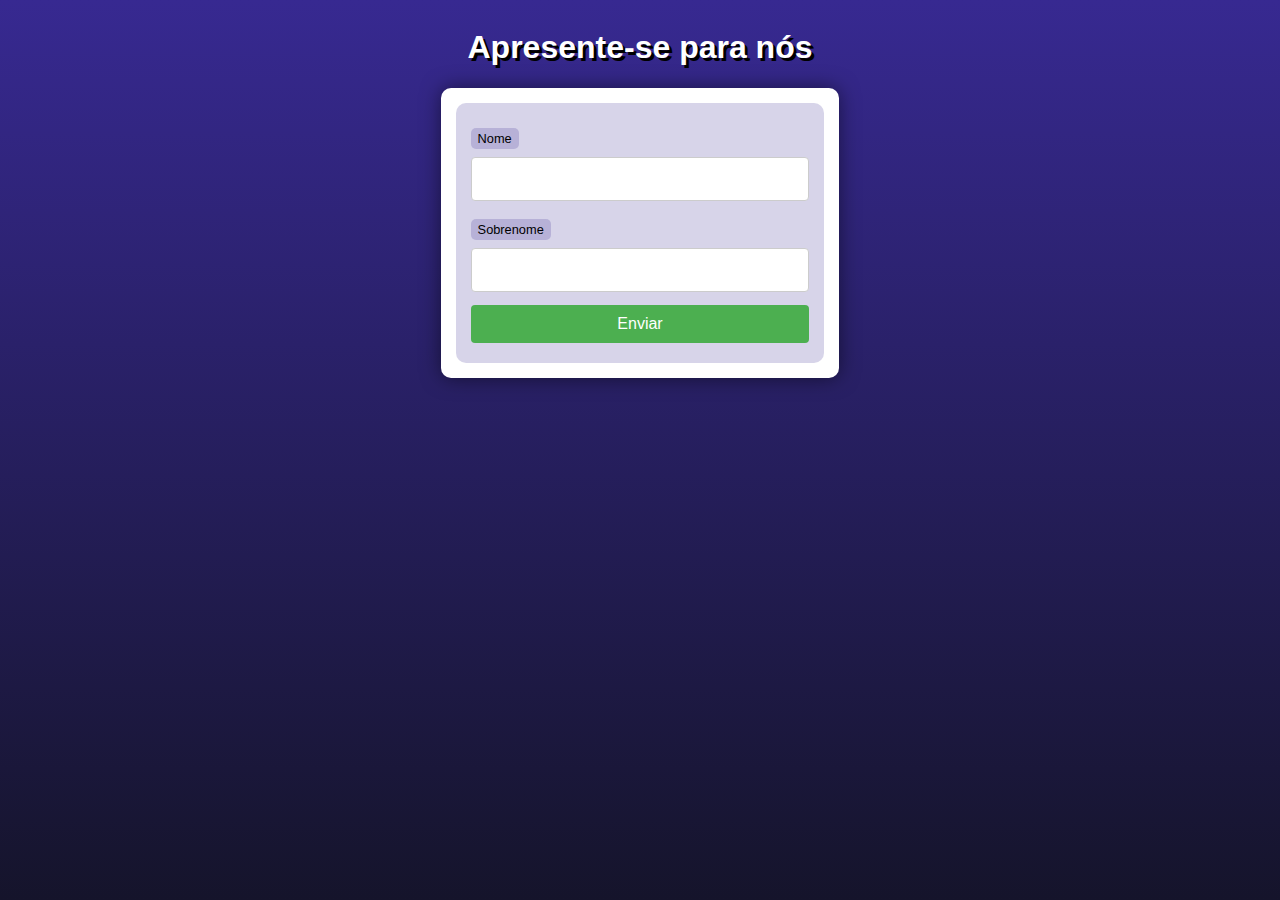
<file: ex004/index.html>
<!DOCTYPE html>
<html lang="pt-BR">
<head>
    <meta charset="UTF-8">
    <meta http-equiv="X-UA-Compatible" content="IE=edge">
    <meta name="viewport" content="width=device-width, initial-scale=1.0">
    <title>Interação com Formulários</title>
    <link rel="stylesheet" href="style.css">
</head>
<body>
    <header>
        <h1>Apresente-se para nós</h1>
    </header>
    <section>
        <form action="cad.php" method="get">
            <label for="nome">Nome</label>
            <input type="text" name="nome" id="idnome">
            <label for="sobrenome">Sobrenome</label>
            <input type="text" name="sobrenome" id="idsobrenome">
            <input type="submit" value="Enviar">
        </form>
    </section>
</body>
</html>
</file>
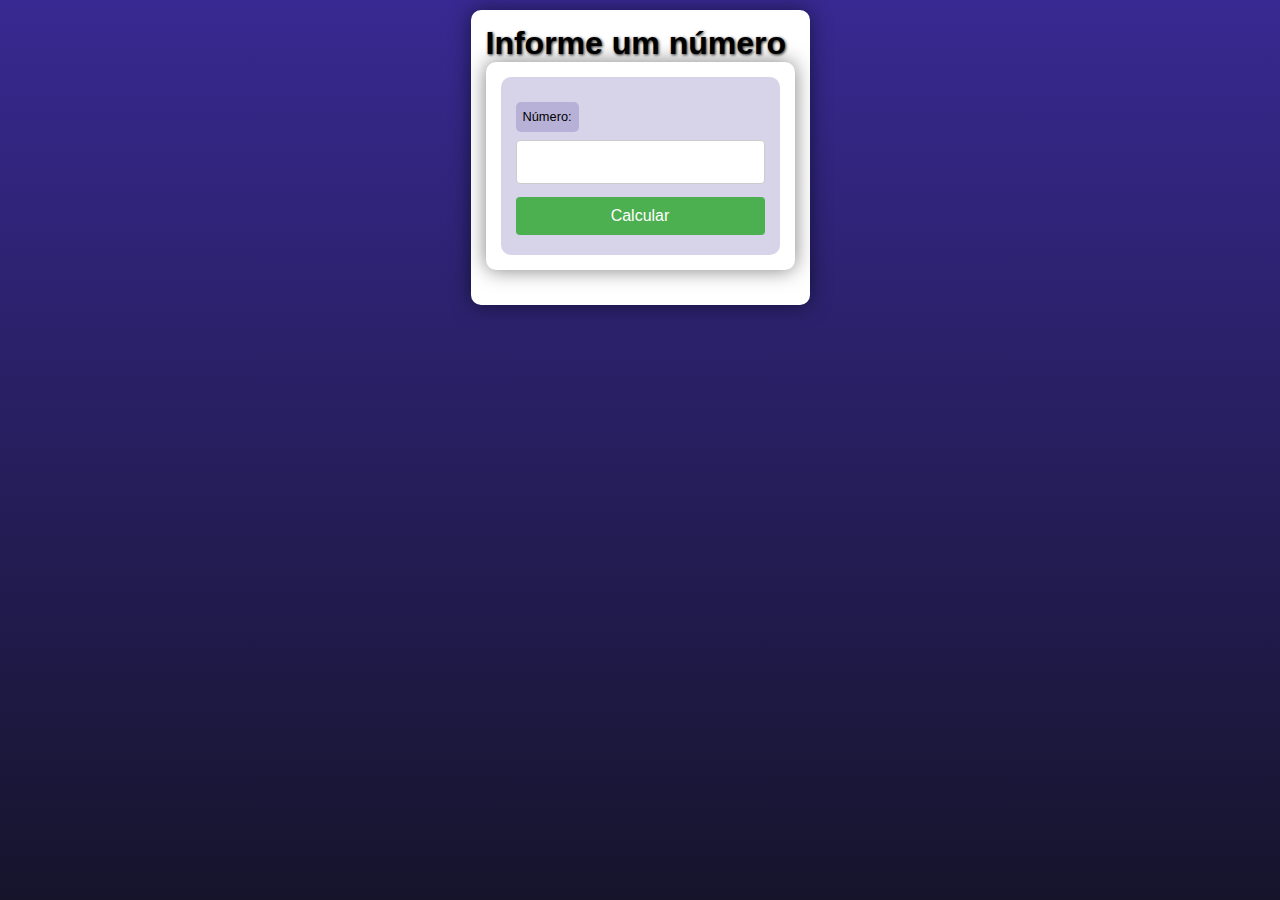
<file: desafios/d001/index.html>
<!DOCTYPE html>
<html lang="pt-BR">
<head>
    <meta charset="UTF-8">
    <meta http-equiv="X-UA-Compatible" content="IE=edge">
    <meta name="viewport" content="width=device-width, initial-scale=1.0">
    <title>Desafio001</title>
    <link rel="stylesheet" href="estilo.css">
</head>
<body>
    <section>
    <header>
        <h1>Informe um número</h1>
    </header>
    <article>
        <form action="resposta.php" method="post">
            <p>
                <label for="inum">Número:</label>
                <input type="number" name="num" id="inum">
            </p>
            <p><input type="submit" value="Calcular"></p>
        </form>
    </article>
</section>
</body>
</html>
</file>
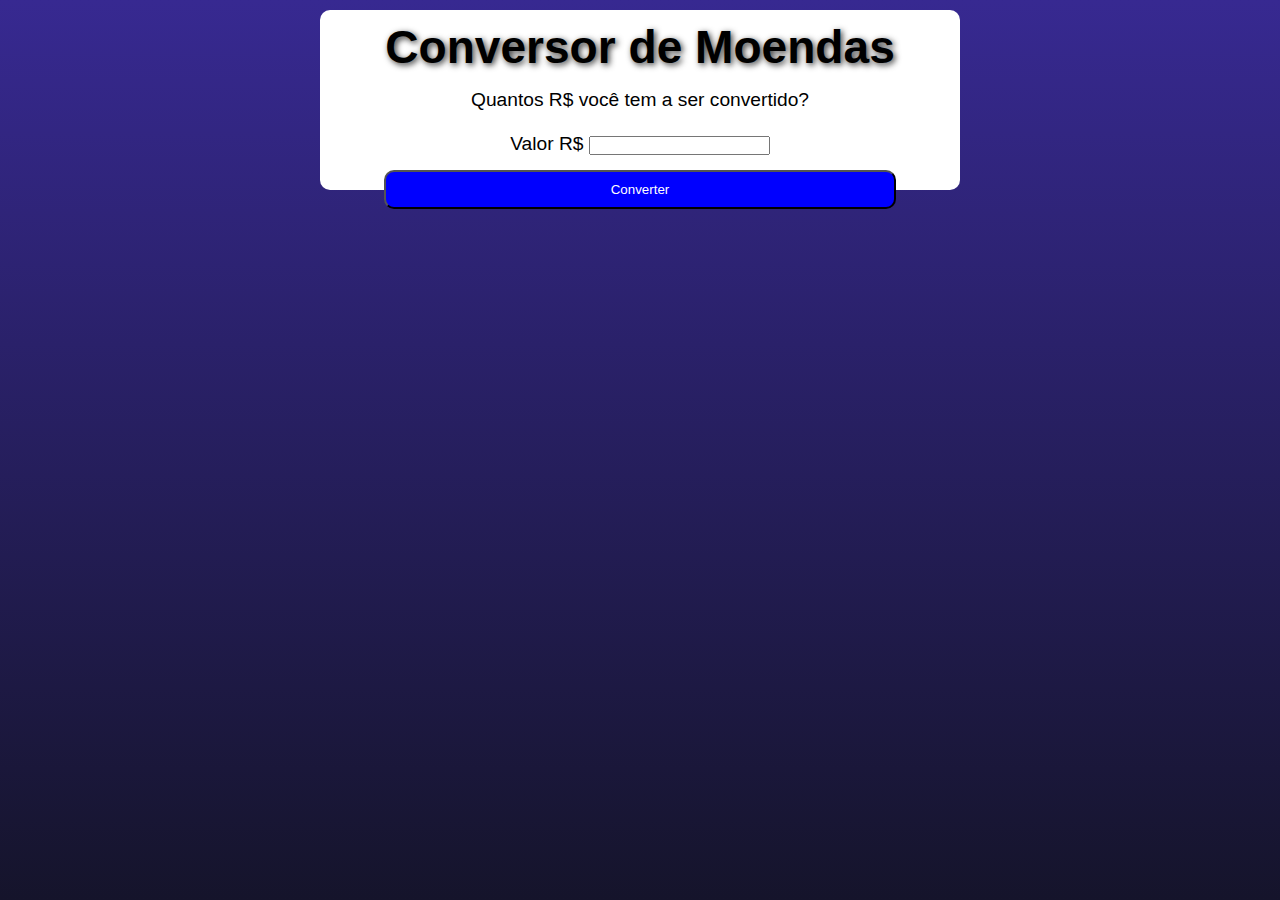
<file: desafios/d003/index.html>
<!DOCTYPE html>
<html lang="pt-br">
<head>
    <meta charset="UTF-8">
    <meta http-equiv="X-UA-Compatible" content="IE=edge">
    <meta name="viewport" content="width=device-width, initial-scale=1.0">
    <title>Exercicio03</title>
    <style>
        * {
            margin: 0px;
            padding: 0px;
        }

        body {
            font-family: Arial, Helvetica, sans-serif;
            padding: 10px;
            background-image: linear-gradient(180deg, #372991, #15142b);
            background-repeat: no-repeat;
            background-position: center center;
            background-size: cover;
            background-attachment: fixed;
            text-align: center;
            display: flex;
            flex-direction: column;
            flex-wrap: nowrap;
            justify-content: center;
            align-items: center;

        }
        section{
            width: 50vw;
            height: 20vh;
            background-color: white;
            border-radius: 10px;
        }

       
        section, header {
            font-size: 1.2em;
        }

        section > header h1 {
            text-shadow: 2px 2px 6px rgba(0, 0, 0, 0.788);
            padding: 10px;
        }
        section > article p{
            padding-top: 5px;
            font-size: 1em;

        }
        
        input[type=submit] {
            color: white;  
            width: 40vw;
            margin: 10px;      
            padding: 10px;       
            background-color: blue;   
            border-radius: 10px;
        }
       
        input[type=submit]:hover {
            background-color: #45a049;
        }
        
    </style>
</head>
<body>

    <section>
        <header>
        <h1>Conversor de Moendas</h1>
        </header>
        <article>
            <form action="converte.php" method="post">
                <p>Quantos R$ você tem a ser convertido?</p><br>
                <label for="ivlr">Valor R$</label>
                <input type="number" name="valor" id="ivlr" step=".01">
                
                <p><input type="submit" value="Converter"></p>
            
            </form>
        </article>
    </section>
</body>
</html>
</file>
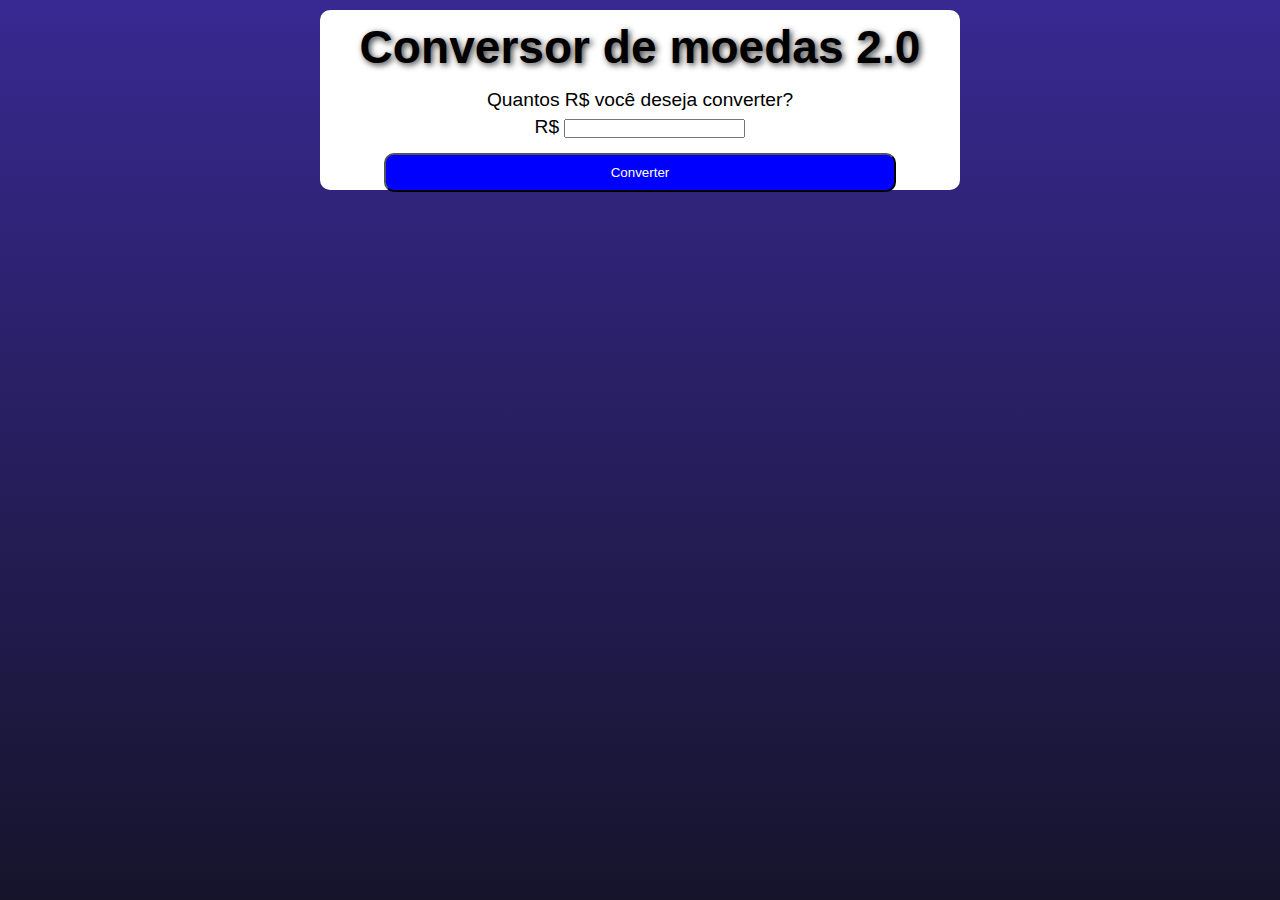
<file: desafios/d004/index.html>
<!DOCTYPE html>
<html lang="pt-BR">
<head>
    <meta charset="UTF-8">
    <meta http-equiv="X-UA-Compatible" content="IE=edge">
    <meta name="viewport" content="width=device-width, initial-scale=1.0">
    <title>Exercicio04</title>
    <style>
        * {
            margin: 0px;
            padding: 0px;
        }

        body {
            font-family: Arial, Helvetica, sans-serif;
            padding: 10px;
            background-image: linear-gradient(180deg, #372991, #15142b);
            background-repeat: no-repeat;
            background-position: center center;
            background-size: cover;
            background-attachment: fixed;
            text-align: center;
            display: flex;
            flex-direction: column;
            flex-wrap: nowrap;
            justify-content: center;
            align-items: center;

        }
        section{
            width: 50vw;
            height: 20vh;
            background-color: white;
            border-radius: 10px;
        }

       
        section, header {
            font-size: 1.2em;
        }

        section > header h1 {
            text-shadow: 2px 2px 6px rgba(0, 0, 0, 0.788);
            padding: 10px;
        }
        section > article p{
            padding-top: 5px;
            font-size: 1em;

        }
        
        input[type=submit] {
            color: white;  
            width: 40vw;
            margin: 10px;      
            padding: 10px;       
            background-color: blue;   
            border-radius: 10px;
        }
       
        input[type=submit]:hover {
            background-color: #45a049;
        }
        
    </style>
</head>
<body>
    <section>
        <header>
            <h1>Conversor de moedas 2.0</h1>
        </header>
        <article>
            <form action="converte2.php" method="post">
                <p>Quantos R$ você deseja converter?</p>
                <p><label for="ivalor">R$ </label>
                <input type="number" name="valor" id="ivalor" step=".01"></p>
                <p><input type="submit" value="Converter"></p>
            </form>
        </article>
    </section>
    
</body>
</html>
</file>
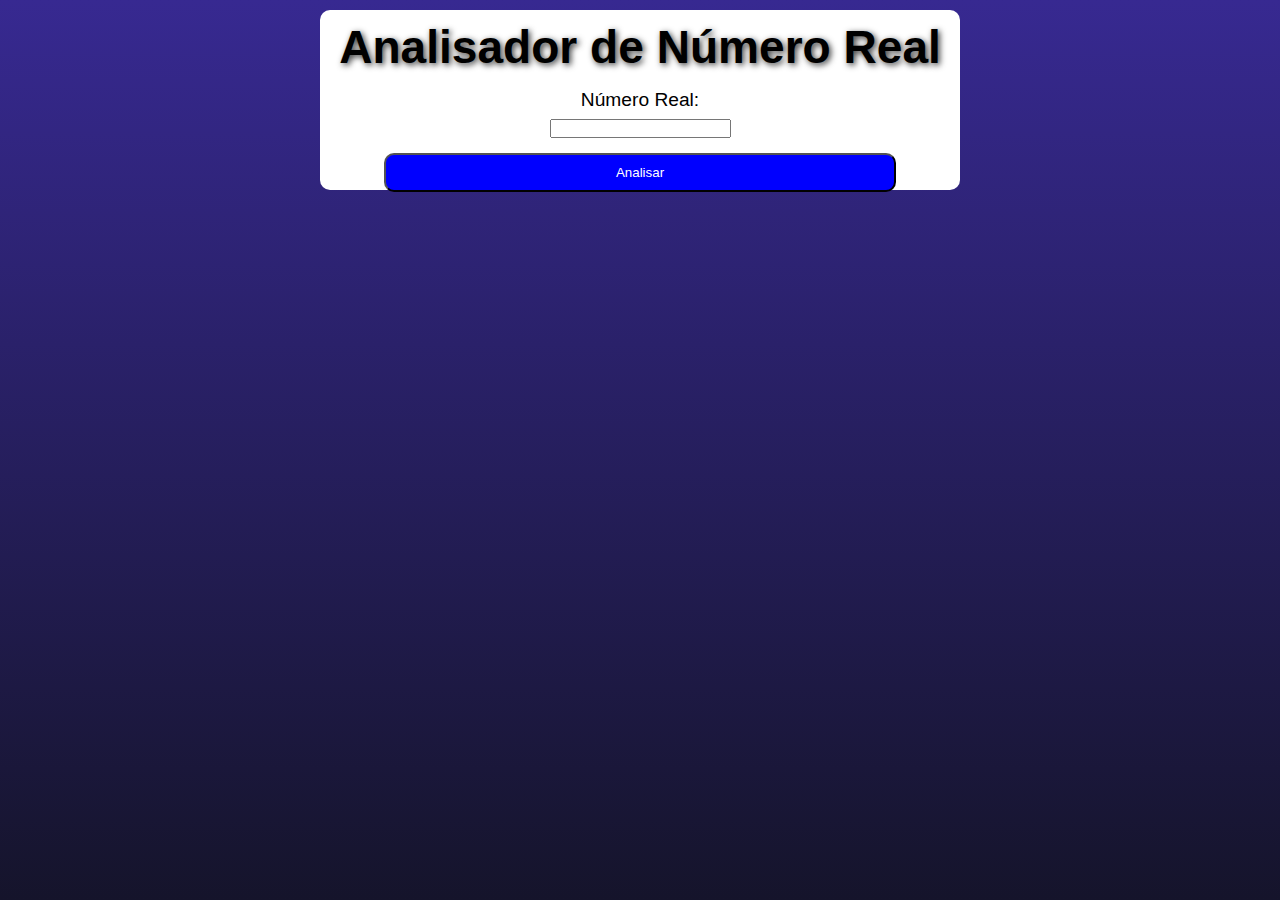
<file: desafios/d005/index.html>
<!DOCTYPE html>
<html lang="en">
<head>
    <meta charset="UTF-8">
    <meta http-equiv="X-UA-Compatible" content="IE=edge">
    <meta name="viewport" content="width=device-width, initial-scale=1.0">
    <title>Analisador de Numero Real</title>
    <style>
        * {
            margin: 0px;
            padding: 0px;
        }

        body {
            font-family: Arial, Helvetica, sans-serif;
            padding: 10px;
            background-image: linear-gradient(180deg, #372991, #15142b);
            background-repeat: no-repeat;
            background-position: center center;
            background-size: cover;
            background-attachment: fixed;
            text-align: center;
            display: flex;
            flex-direction: column;
            flex-wrap: nowrap;
            justify-content: center;
            align-items: center;

        }
        section{
            width: 50vw;
            height: 20vh;
            background-color: white;
            border-radius: 10px;
        }

       
        section, header {
            font-size: 1.2em;
        }

        section > header h1 {
            text-shadow: 2px 2px 6px rgba(0, 0, 0, 0.788);
            padding: 10px;
        }
        section > article p{
            padding-top: 5px;
            font-size: 1em;

        }
        
        input[type=submit] {
            color: white;  
            width: 40vw;
            margin: 10px;      
            padding: 10px;       
            background-color: blue;   
            border-radius: 10px;
        }
       
        input[type=submit]:hover {
            background-color: #45a049;
        }
        
    </style>
</head>
<body>
    <section>
        <header>
            <h1>Analisador de Número Real</h1>
        </header>
        <article>
            <form action="numero.php" method="post">
            <p>
                <label for="ireal">Número Real:</label>
                <p><input type="number" name="ireal" id="ireal" step="0.001">
                </p>
                <p>
                    <input type="submit" value="Analisar">
                </p>
            </p>
        </form>
        </article>

    </section>
    
</body>
</html>
</file>
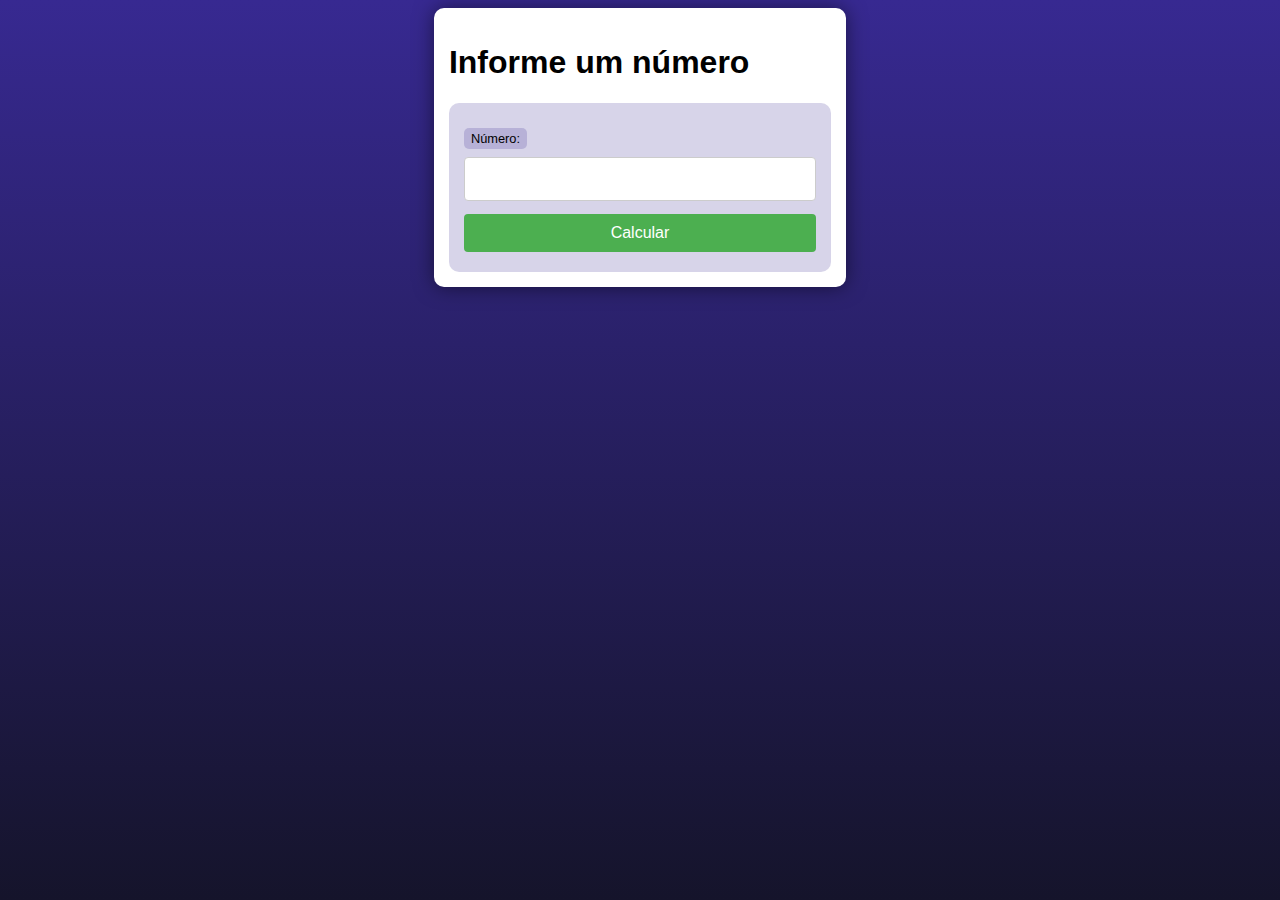
<file: desafios/resolvidos-curso-em-video/d001/index.html>
<!DOCTYPE html>
<html lang="pt-BR">
<head>
    <meta charset="UTF-8">
    <meta http-equiv="X-UA-Compatible" content="IE=edge">
    <meta name="viewport" content="width=device-width, initial-scale=1.0">
    <title>Desafio1-resolução</title>
    <link rel="stylesheet" href="style.css">
</head>
<body>
    <main>
        <h1>Informe um número</h1>
        <form action="resposta.php" method="post">
            <label for="num">Número: </label>
            <input type="number" name="num" id="num" required>
            <input type="submit" value="Calcular">
        </form>
    </main>
</body>
</html>
</file>
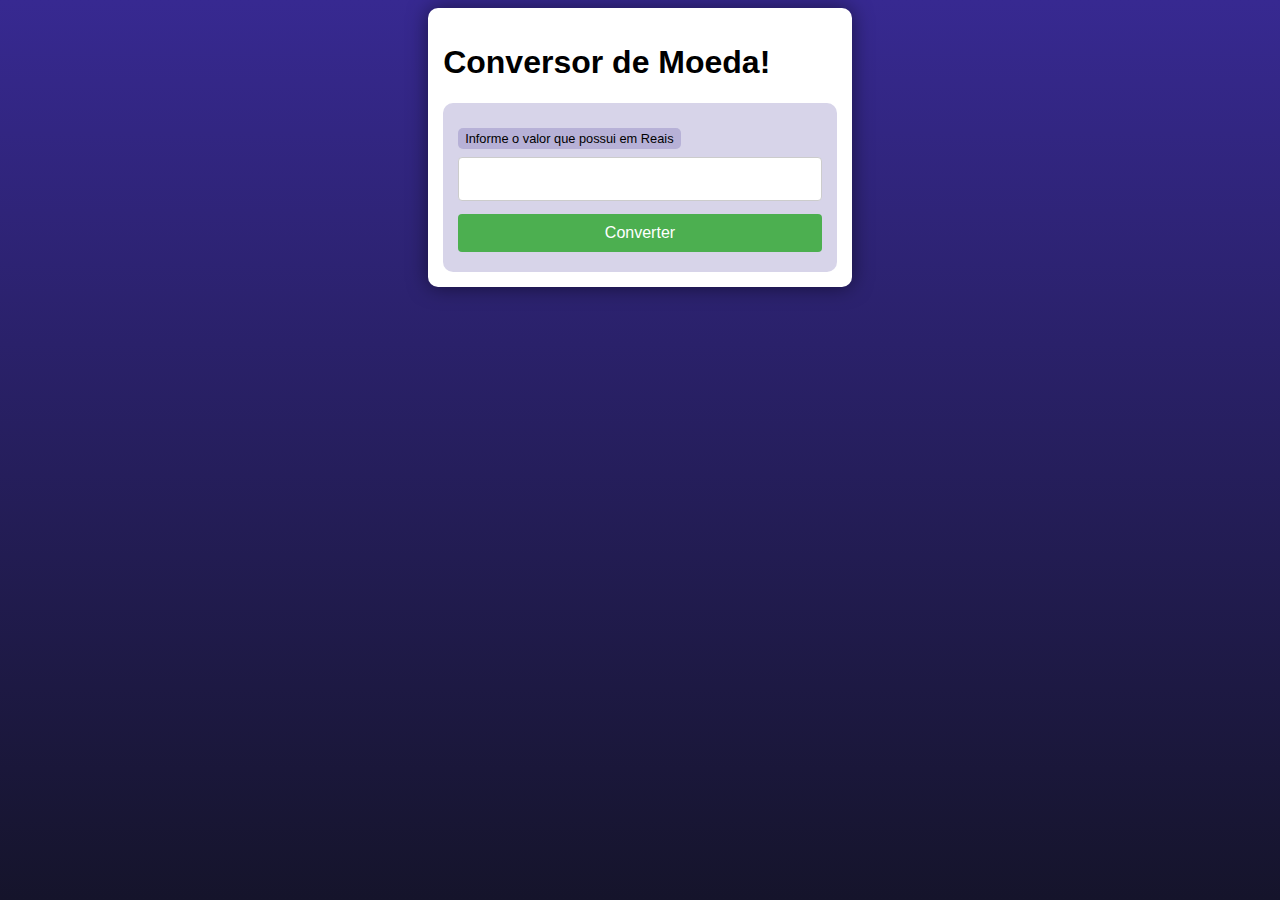
<file: desafios/resolvidos-curso-em-video/d003/index.html>
<!DOCTYPE html>
<html lang="pt-BR">
<head>
    <meta charset="UTF-8">
    <meta http-equiv="X-UA-Compatible" content="IE=edge">
    <meta name="viewport" content="width=device-width, initial-scale=1.0">
    <title>Conversor de Reais</title>
    <link rel="stylesheet" href="style.css">
</head>
<body>
    <main>
        <h1>Conversor de Moeda!</h1>
        <form action="conversor.php" method="post">
            <label for="din">Informe o valor que possui em Reais</label>
            <input type="number" name="din" id="din" step="0.01">
            <input type="submit" value="Converter">
        </form>
    </main>
</body>
</html>
</file>
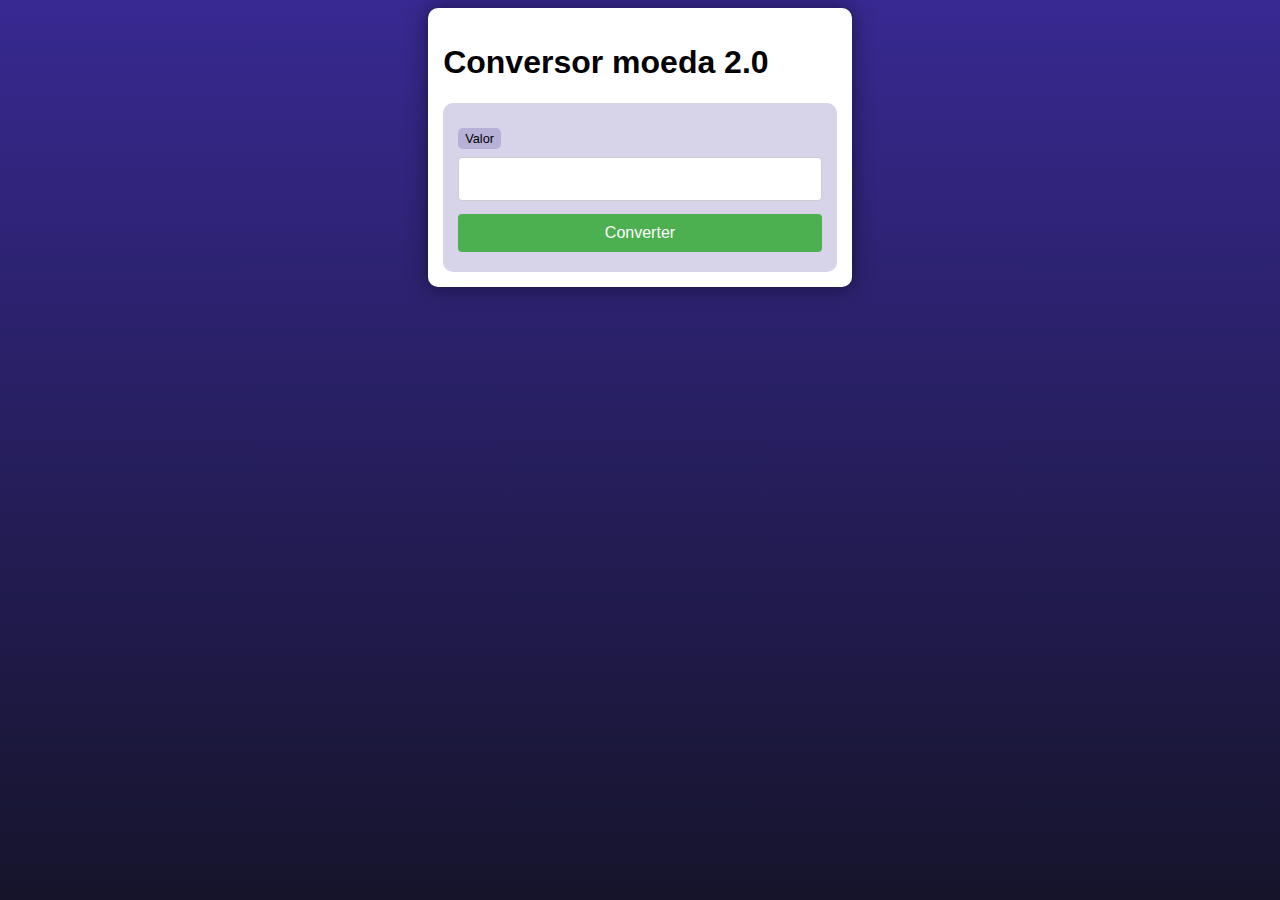
<file: desafios/resolvidos-curso-em-video/d004/index.html>
<!DOCTYPE html>
<html lang="pt_BR">
<head>
    <meta charset="UTF-8">
    <meta http-equiv="X-UA-Compatible" content="IE=edge">
    <meta name="viewport" content="width=device-width, initial-scale=1.0">
    <title>desafio004-Conversor moeda 2.0</title>
    <link rel="stylesheet" href="style.css">
</head>
<body>
    
    <main>
        <h1>Conversor moeda 2.0</h1>
        <form action="conversor.php" method="post">
            <label for="">Valor</label>
            <input type="number" name="din" id="din" step="0.01">
            <input type="submit" value="Converter">
            

        </form>
    </main>
</body>
</html>
</file>
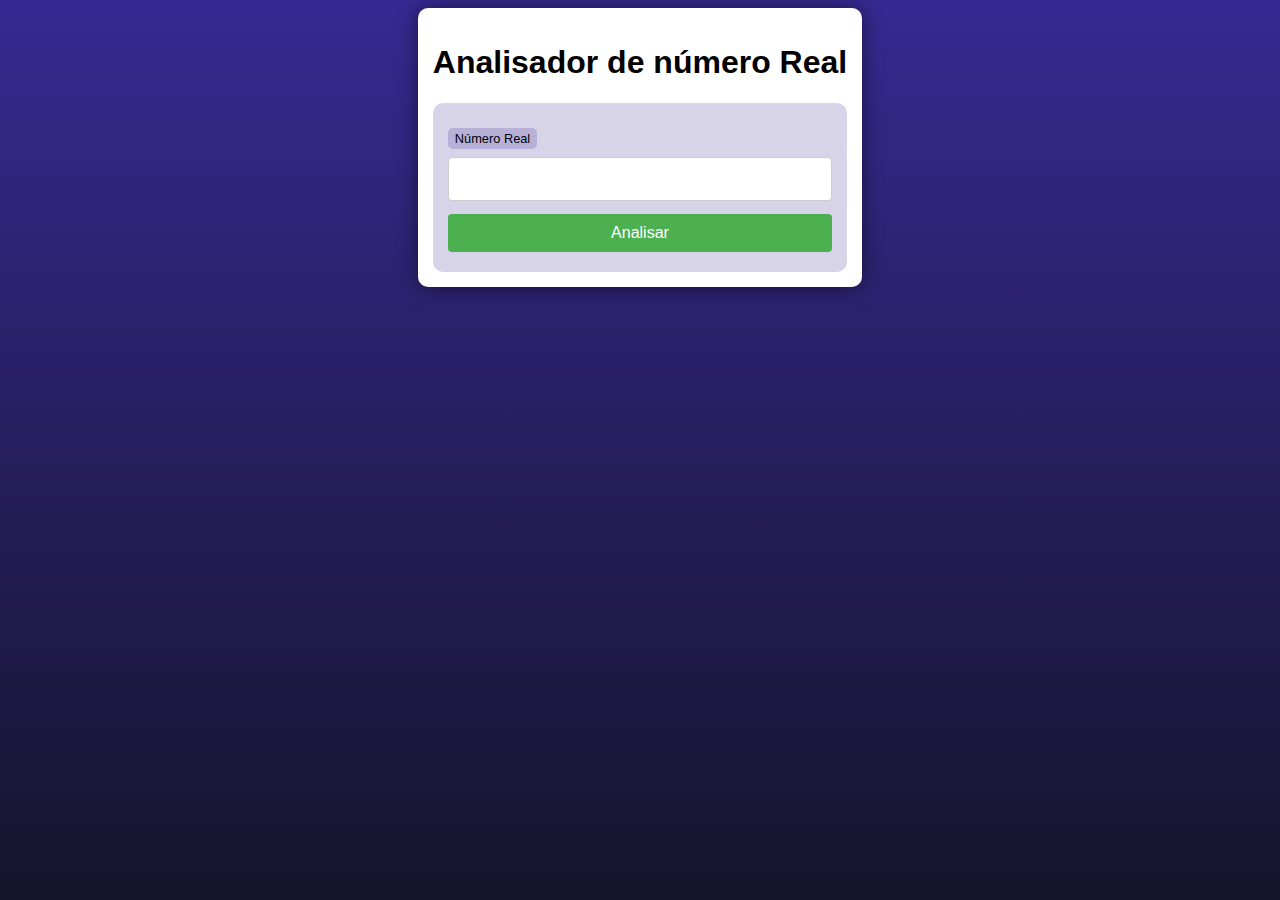
<file: desafios/resolvidos-curso-em-video/d005/index.html>
<!DOCTYPE html>
<html lang="pt_BR">
<head>
    <meta charset="UTF-8">
    <meta http-equiv="X-UA-Compatible" content="IE=edge">
    <meta name="viewport" content="width=device-width, initial-scale=1.0">
    <title>Desafio005 - Analise de numero Real</title>
    <link rel="stylesheet" href="style.css">
</head>
<body>
    <main>
        <h1>Analisador de número Real</h1>
        <form action="analisador.php" method="post">
            <label for="numReal">Número Real</label>
            <input type="number" name="numReal" id="numReal" step="0.001">
            <input type="submit" value="Analisar">

        </form>
    </main>
</body>
</html>
</file>
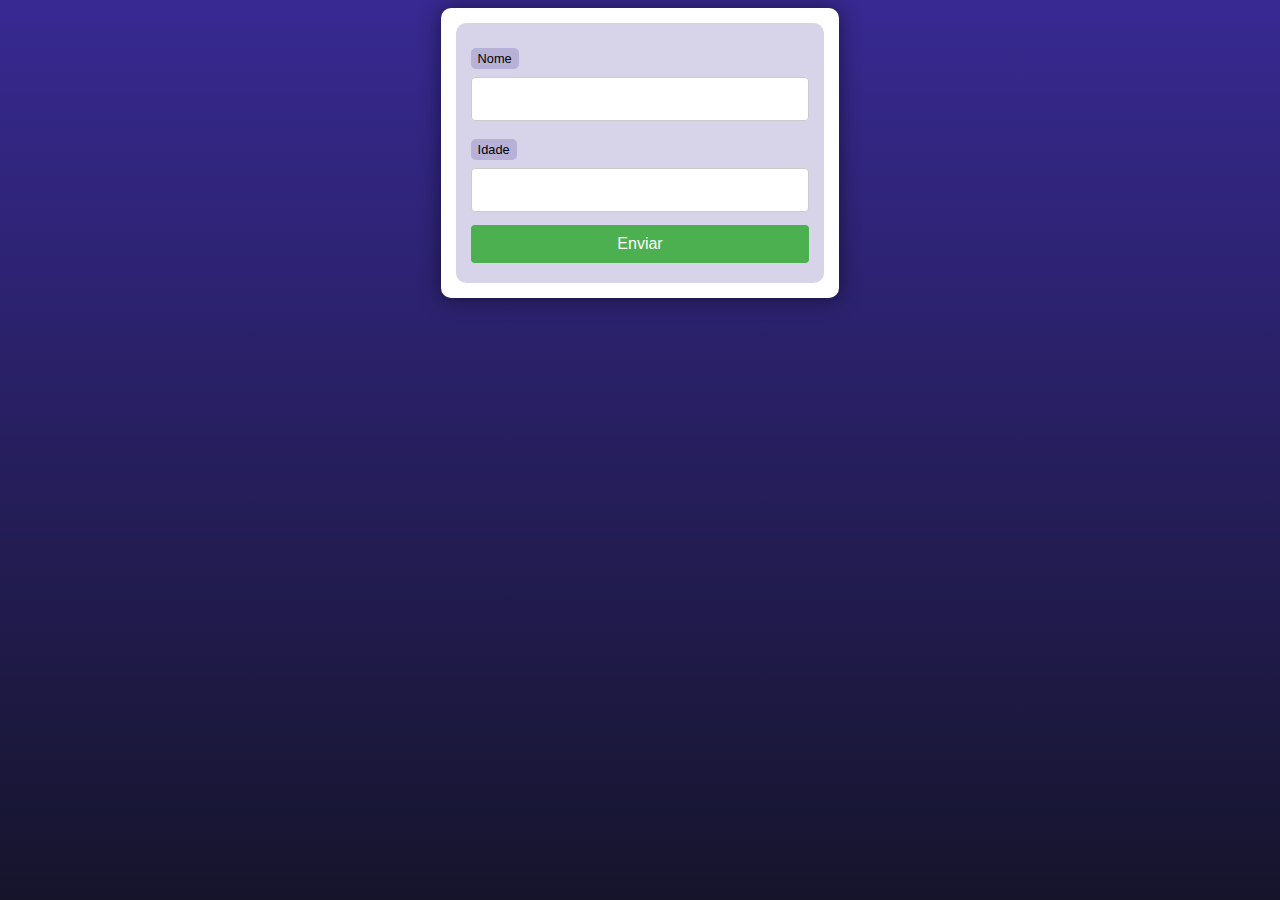
<file: exercicios/ex005/form.html>
<!DOCTYPE html>
<html lang="pt_BR">
<head>
    <meta charset="UTF-8">
    <meta http-equiv="X-UA-Compatible" content="IE=edge">
    <meta name="viewport" content="width=device-width, initial-scale=1.0">
    <title>Exercicio PHP</title>
    <link rel="stylesheet" href="style.css">
</head>
<body>
    <main>
        <form action="superglobais.php?tipo=Aluno&turno=Noite" method="post">
            <label for="inome">Nome</label>
            <input type="text" name="nome" id="inome">
            <label for="iidade">Idade</label>
            <input type="number" name="idade" id="iidade">
            <input type="submit" value="Enviar">
        </form>
    </main>
</body>
</html>
</file>
<file: ex004/style.css>
@charset "UTF-8";

* {
    font-family: Verdana, Geneva, Tahoma, sans-serif;
    box-sizing: border-box;
}

/* ELEMENTOS DA INTERFACE */

body {
    background-color: #15142b;
    background-image: linear-gradient(180deg, #372991, #15142b);
    background-repeat: no-repeat;
    background-position: center center;
    background-size: cover;
    background-attachment: fixed;

    display: flex;
    flex-direction: column;
    flex-wrap: nowrap;
    justify-content: center;
    align-items: center;
}

header, main, section, article {
    max-width: 700px;
}
header > h1 {
    color: white;
    text-shadow: 3px 3px 0px black;
}

main, section, article {
    background-color: white;
    padding: 15px;
    margin-bottom: 20px;
    border-radius: 10px;
    box-shadow: 0px 0px 20px rgba(0, 0, 0, 0.502);
}

footer {
    display: block;
    width: 100vw;
    background-color: #291f6c;
    color: white;
    text-align: center;
    margin-top: auto;
    padding: 5px;
}

p {
    text-align: justify;
    line-height: 1.5em;
}

h2, h3, h4 {
    color: #372991;
    margin: 0 0 10px 0;
}

a {
    color: #15142b;
    background-color: rgba(55, 41, 145, 0.1);
    padding: 0 3px;
    font-weight: 600;
    text-decoration: none;
    border-bottom: .5px dotted #372991;
}

a:hover {
    color: #372991;
    border-bottom: 1px solid #372991;
}

/* TABELAS E LISTAS */

table {
    min-width: 400px;
    border-spacing: 0px;
    border: 0.5px solid #372991;
    margin: 10px auto;
}

table th {
    background-color: #372991;
    color: white;
    padding: 5px;
    text-align: left;
}

table td {
    padding: 5px;
}

table tr {
    background-color: rgba(55, 41, 145, 0.05);
}

table tr:nth-child(odd) {
    background-color: rgba(55, 41, 145, 0.3);
}

ul > li::marker {
    color: #372991;
}

/* ELEMENTOS DE FORMULÁRIO */

form {
    background-color: rgba(55, 41, 145, 0.2);
    padding: 15px;
    border-radius: 10px;
}

form label {
    display: block;
    width: fit-content;
    font-size: 0.8em;
    font-weight: 100;
    background-color: rgba(55, 41, 145, 0.2);
    padding: 3px 7px;
    margin-top: 10px;
    margin-bottom: 0px;
    border-radius: 5px;
}

input[type=text], [type=number], select, input[type=date], input[type=date], input[type=datetime], input[type=email], input[type=month], input[type=password], input[type=range], input[type=tel], input[type=time], input[type=week] {
    width: 100%;
    padding: 12px 20px;
    font-size: 1em;
    margin: 8px 0;
    display: inline-block;
    border: 1px solid #ccc;
    border-radius: 4px;
    box-sizing: border-box;
}
  
input[type=submit] {
    width: 100%;
    background-color: #4CAF50;
    font-size: 1em;
    color: white;
    padding: 10px 20px;
    margin: 5px 0;
    border: none;
    border-radius: 4px;
    cursor: pointer;
}
  
input[type=submit]:hover {
    background-color: #45a049;
}

input[type=reset] {
    width: 100%;
    background-color: #eb9903;
    font-size: 1em;
    color: white;
    padding: 10px 20px;
    margin: 5px 0;
    border: none;
    border-radius: 4px;
    cursor: pointer;
}

input[type=reset]:hover {
    background-color: #c27013;
}

input[type=button], button {
    width: 100%;
    background-color: #372991;
    font-size: 1em;
    color: white;
    padding: 10px 20px;
    margin: 5px 0;
    border: none;
    border-radius: 4px;
    cursor: pointer;
}

input[type=button]:hover, button:hover {
    background-color: #291f6c;
}

fieldset {
    border: 0.5px dotted #372991;
}

fieldset > legend {
    font-size: 0.8em;
    font-weight: 100;
    background-color: rgba(55, 41, 145, 0.2);
    padding: 3px 7px;
    border-radius: 5px;
}

input[type=radio] + label, input[type=checkbox] + label {
    display: inline-block;
    font-size: 1em;
    background-color: rgba(0, 0, 0, 0);
}
body div#voltar a{  
   color: aliceblue;
}
</file>
<file: desafios/d001/estilo.css>
@charset "UTF-8";

* {
    margin: 0px;
    padding: 0px;
}

body {
    font-family: Arial, Helvetica, sans-serif;
    padding: 10px;
    background-image: linear-gradient(180deg, #372991, #15142b);
    background-repeat: no-repeat;
    background-position: center center;
    background-size: cover;
    background-attachment: fixed;

    display: flex;
    flex-direction: column;
    flex-wrap: nowrap;
    justify-content: center;
    align-items: center;
}
header, section, article {
    max-width: 700px;
}
section {
    background-color: aliceblue;
    padding: 10px;
}
p {
    text-align: justify;
    line-height: 1.5em;
}
 header > h1 {
    text-shadow: 1px 1px 3px rgba(0, 0, 0, 0.87);
 }

 header > p {
    font-size: 1.0em;
 }
 section, article {
    background-color: white;
    padding: 15px;
    margin-bottom: 20px;
    border-radius: 10px;
    box-shadow: 0px 0px 20px rgba(0, 0, 0, 0.502);

 }
 form {
    background-color: rgba(55, 41, 145, 0.2);
    padding: 15px;
    border-radius: 10px;
}
form label {
    display: block;
    width: fit-content;
    font-size: 0.8em;
    font-weight: 100;
    background-color: rgba(55, 41, 145, 0.2);
    padding: 3px 7px;
    margin-top: 10px;
    margin-bottom: 0px;
    border-radius: 5px;
}

input[type=text], [type=number], select, input[type=date], input[type=date], input[type=datetime], input[type=email], input[type=month], input[type=password], input[type=range], input[type=tel], input[type=time], input[type=week] {
    width: 100%;
    padding: 12px 20px;
    font-size: 1em;
    margin: 8px 0;
    display: inline-block;
    border: 1px solid #ccc;
    border-radius: 4px;
    box-sizing: border-box;
}
  
input[type=submit] {
    width: 100%;
    background-color: #4CAF50;
    font-size: 1em;
    color: white;
    padding: 10px 20px;
    margin: 5px 0;
    border: none;
    border-radius: 4px;
    cursor: pointer;
}
  
input[type=submit]:hover {
    background-color: #45a049;
}



input[type=reset]:hover {
    background-color: #c27013;
}

input[type=button], button {
    width: 100%;
    background-color: #372991;
    font-size: 1em;
    color: white;
    padding: 10px 20px;
    margin: 5px 0;
    border: none;
    border-radius: 4px;
    cursor: pointer;
}

input[type=button]:hover, button:hover {
    background-color: #291f6c;
}

fieldset {
    border: 0.5px dotted #372991;
}

fieldset > legend {
    font-size: 0.8em;
    font-weight: 100;
    background-color: rgba(55, 41, 145, 0.2);
    padding: 3px 7px;
    border-radius: 5px;
}

input[type=radio] + label, input[type=checkbox] + label {
    display: inline-block;
    font-size: 1em;
    background-color: rgba(0, 0, 0, 0);
}

body div#voltar {
    background-color: #45a049;
    padding: 5px;
    text-align: center;
}

body div#voltar a{  
    color: aliceblue;
    text-decoration: none;
 }
</file>
<file: desafios/resolvidos-curso-em-video/d001/style.css>
@charset "UTF-8";

* {
    font-family: Verdana, Geneva, Tahoma, sans-serif;
    box-sizing: border-box;
}

/* ELEMENTOS DA INTERFACE */

body {
    background-color: #15142b;
    background-image: linear-gradient(180deg, #372991, #15142b);
    background-repeat: no-repeat;
    background-position: center center;
    background-size: cover;
    background-attachment: fixed;

    display: flex;
    flex-direction: column;
    flex-wrap: nowrap;
    justify-content: center;
    align-items: center;
}

header, main, section, article {
    max-width: 700px;
}

header > h1 {
    color: white;
    text-shadow: 3px 3px 0px black;
}

main, section, article {
    background-color: white;
    padding: 15px;
    margin-bottom: 20px;
    border-radius: 10px;
    box-shadow: 0px 0px 20px rgba(0, 0, 0, 0.502);
}

footer {
    display: block;
    width: 100vw;
    background-color: #291f6c;
    color: white;
    text-align: center;
    margin-top: auto;
    padding: 5px;
}

p {
    text-align: justify;
    line-height: 1.5em;
}

h2, h3, h4 {
    color: #372991;
    margin: 0 0 10px 0;
}

a {
    color: #15142b;
    background-color: rgba(55, 41, 145, 0.1);
    padding: 0 3px;
    font-weight: 600;
    text-decoration: none;
    border-bottom: .5px dotted #372991;
}

a:hover {
    color: #372991;
    border-bottom: 1px solid #372991;
}

/* TABELAS E LISTAS */

table {
    min-width: 400px;
    border-spacing: 0px;
    border: 0.5px solid #372991;
    margin: 10px auto;
}

table th {
    background-color: #372991;
    color: white;
    padding: 5px;
    text-align: left;
}

table td {
    padding: 5px;
}

table tr {
    background-color: rgba(55, 41, 145, 0.05);
}

table tr:nth-child(odd) {
    background-color: rgba(55, 41, 145, 0.3);
}

table.divisao {
    border: 1px solid white;
}

table.divisao td {
    background-color: white;
    padding: 20px;
    text-align: center;
    font-size: 2.5em;
}

table.divisao  tr:nth-child(1) td:nth-child(2) {
    border-bottom: 3px solid black;
    border-left: 3px solid black;
}

table.divisao tr:nth-child(2) td:nth-child(2) {
    border-left: 3px solid black;
}

table.divisao tr:nth-child(2) td:nth-child(1) {
    text-decoration: underline;
}

ul > li::marker {
    color: #372991;
}

/* ELEMENTOS DE FORMULÁRIO */

form {
    background-color: rgba(55, 41, 145, 0.2);
    padding: 15px;
    border-radius: 10px;
}

form label {
    display: block;
    width: fit-content;
    font-size: 0.8em;
    font-weight: 100;
    background-color: rgba(55, 41, 145, 0.2);
    padding: 3px 7px;
    margin-top: 10px;
    margin-bottom: 0px;
    border-radius: 5px;
}

input[type=text], [type=number], select, input[type=date], input[type=date], input[type=datetime], input[type=email], input[type=month], input[type=password], input[type=range], input[type=tel], input[type=time], input[type=week] {
    width: 100%;
    padding: 12px 20px;
    font-size: 1em;
    margin: 8px 0;
    display: inline-block;
    border: 1px solid #ccc;
    border-radius: 4px;
    box-sizing: border-box;
}
  
input[type=submit] {
    width: 100%;
    background-color: #4CAF50;
    font-size: 1em;
    color: white;
    padding: 10px 20px;
    margin: 5px 0;
    border: none;
    border-radius: 4px;
    cursor: pointer;
}
  
input[type=submit]:hover {
    background-color: #45a049;
}

input[type=reset] {
    width: 100%;
    background-color: #eb9903;
    font-size: 1em;
    color: white;
    padding: 10px 20px;
    margin: 5px 0;
    border: none;
    border-radius: 4px;
    cursor: pointer;
}

input[type=reset]:hover {
    background-color: #c27013;
}

input[type=button], button {
    width: 100%;
    background-color: #372991;
    font-size: 1em;
    color: white;
    padding: 10px 20px;
    margin: 5px 0;
    border: none;
    border-radius: 4px;
    cursor: pointer;
}

input[type=button]:hover, button:hover {
    background-color: #291f6c;
}

fieldset {
    border: 0.5px dotted #372991;
}

fieldset > legend {
    font-size: 0.8em;
    font-weight: 100;
    background-color: rgba(55, 41, 145, 0.2);
    padding: 3px 7px;
    border-radius: 5px;
}

input[type=radio] + label, input[type=checkbox] + label {
    display: inline-block;
    font-size: 1em;
    background-color: rgba(0, 0, 0, 0);
}
</file>
<file: desafios/resolvidos-curso-em-video/d003/style.css>
@charset "UTF-8";

* {
    font-family: Verdana, Geneva, Tahoma, sans-serif;
    box-sizing: border-box;
}

/* ELEMENTOS DA INTERFACE */

body {
    background-color: #15142b;
    background-image: linear-gradient(180deg, #372991, #15142b);
    background-repeat: no-repeat;
    background-position: center center;
    background-size: cover;
    background-attachment: fixed;

    display: flex;
    flex-direction: column;
    flex-wrap: nowrap;
    justify-content: center;
    align-items: center;
}

header, main, section, article {
    max-width: 700px;
}

header > h1 {
    color: white;
    text-shadow: 3px 3px 0px black;
}

main, section, article {
    background-color: white;
    padding: 15px;
    margin-bottom: 20px;
    border-radius: 10px;
    box-shadow: 0px 0px 20px rgba(0, 0, 0, 0.502);
}

footer {
    display: block;
    width: 100vw;
    background-color: #291f6c;
    color: white;
    text-align: center;
    margin-top: auto;
    padding: 5px;
}

p {
    text-align: justify;
    line-height: 1.5em;
}

h2, h3, h4 {
    color: #372991;
    margin: 0 0 10px 0;
}

a {
    color: #15142b;
    background-color: rgba(55, 41, 145, 0.1);
    padding: 0 3px;
    font-weight: 600;
    text-decoration: none;
    border-bottom: .5px dotted #372991;
}

a:hover {
    color: #372991;
    border-bottom: 1px solid #372991;
}

/* TABELAS E LISTAS */

table {
    min-width: 400px;
    border-spacing: 0px;
    border: 0.5px solid #372991;
    margin: 10px auto;
}

table th {
    background-color: #372991;
    color: white;
    padding: 5px;
    text-align: left;
}

table td {
    padding: 5px;
}

table tr {
    background-color: rgba(55, 41, 145, 0.05);
}

table tr:nth-child(odd) {
    background-color: rgba(55, 41, 145, 0.3);
}

table.divisao {
    border: 1px solid white;
}

table.divisao td {
    background-color: white;
    padding: 20px;
    text-align: center;
    font-size: 2.5em;
}

table.divisao  tr:nth-child(1) td:nth-child(2) {
    border-bottom: 3px solid black;
    border-left: 3px solid black;
}

table.divisao tr:nth-child(2) td:nth-child(2) {
    border-left: 3px solid black;
}

table.divisao tr:nth-child(2) td:nth-child(1) {
    text-decoration: underline;
}

ul > li::marker {
    color: #372991;
}

/* ELEMENTOS DE FORMULÁRIO */

form {
    background-color: rgba(55, 41, 145, 0.2);
    padding: 15px;
    border-radius: 10px;
}

form label {
    display: block;
    width: fit-content;
    font-size: 0.8em;
    font-weight: 100;
    background-color: rgba(55, 41, 145, 0.2);
    padding: 3px 7px;
    margin-top: 10px;
    margin-bottom: 0px;
    border-radius: 5px;
}

input[type=text], [type=number], select, input[type=date], input[type=date], input[type=datetime], input[type=email], input[type=month], input[type=password], input[type=range], input[type=tel], input[type=time], input[type=week] {
    width: 100%;
    padding: 12px 20px;
    font-size: 1em;
    margin: 8px 0;
    display: inline-block;
    border: 1px solid #ccc;
    border-radius: 4px;
    box-sizing: border-box;
}
  
input[type=submit] {
    width: 100%;
    background-color: #4CAF50;
    font-size: 1em;
    color: white;
    padding: 10px 20px;
    margin: 5px 0;
    border: none;
    border-radius: 4px;
    cursor: pointer;
}
  
input[type=submit]:hover {
    background-color: #45a049;
}

input[type=reset] {
    width: 100%;
    background-color: #eb9903;
    font-size: 1em;
    color: white;
    padding: 10px 20px;
    margin: 5px 0;
    border: none;
    border-radius: 4px;
    cursor: pointer;
}

input[type=reset]:hover {
    background-color: #c27013;
}

input[type=button], button {
    width: 100%;
    background-color: #372991;
    font-size: 1em;
    color: white;
    padding: 10px 20px;
    margin: 5px 0;
    border: none;
    border-radius: 4px;
    cursor: pointer;
}

input[type=button]:hover, button:hover {
    background-color: #291f6c;
}

fieldset {
    border: 0.5px dotted #372991;
}

fieldset > legend {
    font-size: 0.8em;
    font-weight: 100;
    background-color: rgba(55, 41, 145, 0.2);
    padding: 3px 7px;
    border-radius: 5px;
}

input[type=radio] + label, input[type=checkbox] + label {
    display: inline-block;
    font-size: 1em;
    background-color: rgba(0, 0, 0, 0);
}
</file>
<file: desafios/resolvidos-curso-em-video/d004/style.css>
@charset "UTF-8";

* {
    font-family: Verdana, Geneva, Tahoma, sans-serif;
    box-sizing: border-box;
}

/* ELEMENTOS DA INTERFACE */

body {
    background-color: #15142b;
    background-image: linear-gradient(180deg, #372991, #15142b);
    background-repeat: no-repeat;
    background-position: center center;
    background-size: cover;
    background-attachment: fixed;

    display: flex;
    flex-direction: column;
    flex-wrap: nowrap;
    justify-content: center;
    align-items: center;
}

header, main, section, article {
    max-width: 700px;
}

header > h1 {
    color: white;
    text-shadow: 3px 3px 0px black;
}

main, section, article {
    background-color: white;
    padding: 15px;
    margin-bottom: 20px;
    border-radius: 10px;
    box-shadow: 0px 0px 20px rgba(0, 0, 0, 0.502);
}

footer {
    display: block;
    width: 100vw;
    background-color: #291f6c;
    color: white;
    text-align: center;
    margin-top: auto;
    padding: 5px;
}

p {
    text-align: justify;
    line-height: 1.5em;
}

h2, h3, h4 {
    color: #372991;
    margin: 0 0 10px 0;
}

a {
    color: #15142b;
    background-color: rgba(55, 41, 145, 0.1);
    padding: 0 3px;
    font-weight: 600;
    text-decoration: none;
    border-bottom: .5px dotted #372991;
}

a:hover {
    color: #372991;
    border-bottom: 1px solid #372991;
}

/* TABELAS E LISTAS */

table {
    min-width: 400px;
    border-spacing: 0px;
    border: 0.5px solid #372991;
    margin: 10px auto;
}

table th {
    background-color: #372991;
    color: white;
    padding: 5px;
    text-align: left;
}

table td {
    padding: 5px;
}

table tr {
    background-color: rgba(55, 41, 145, 0.05);
}

table tr:nth-child(odd) {
    background-color: rgba(55, 41, 145, 0.3);
}

table.divisao {
    border: 1px solid white;
}

table.divisao td {
    background-color: white;
    padding: 20px;
    text-align: center;
    font-size: 2.5em;
}

table.divisao  tr:nth-child(1) td:nth-child(2) {
    border-bottom: 3px solid black;
    border-left: 3px solid black;
}

table.divisao tr:nth-child(2) td:nth-child(2) {
    border-left: 3px solid black;
}

table.divisao tr:nth-child(2) td:nth-child(1) {
    text-decoration: underline;
}

ul > li::marker {
    color: #372991;
}

/* ELEMENTOS DE FORMULÁRIO */

form {
    background-color: rgba(55, 41, 145, 0.2);
    padding: 15px;
    border-radius: 10px;
}

form label {
    display: block;
    width: fit-content;
    font-size: 0.8em;
    font-weight: 100;
    background-color: rgba(55, 41, 145, 0.2);
    padding: 3px 7px;
    margin-top: 10px;
    margin-bottom: 0px;
    border-radius: 5px;
}

input[type=text], [type=number], select, input[type=date], input[type=date], input[type=datetime], input[type=email], input[type=month], input[type=password], input[type=range], input[type=tel], input[type=time], input[type=week] {
    width: 100%;
    padding: 12px 20px;
    font-size: 1em;
    margin: 8px 0;
    display: inline-block;
    border: 1px solid #ccc;
    border-radius: 4px;
    box-sizing: border-box;
}
  
input[type=submit] {
    width: 100%;
    background-color: #4CAF50;
    font-size: 1em;
    color: white;
    padding: 10px 20px;
    margin: 5px 0;
    border: none;
    border-radius: 4px;
    cursor: pointer;
}
  
input[type=submit]:hover {
    background-color: #45a049;
}

input[type=reset] {
    width: 100%;
    background-color: #eb9903;
    font-size: 1em;
    color: white;
    padding: 10px 20px;
    margin: 5px 0;
    border: none;
    border-radius: 4px;
    cursor: pointer;
}

input[type=reset]:hover {
    background-color: #c27013;
}

input[type=button], button {
    width: 100%;
    background-color: #372991;
    font-size: 1em;
    color: white;
    padding: 10px 20px;
    margin: 5px 0;
    border: none;
    border-radius: 4px;
    cursor: pointer;
}

input[type=button]:hover, button:hover {
    background-color: #291f6c;
}

fieldset {
    border: 0.5px dotted #372991;
}

fieldset > legend {
    font-size: 0.8em;
    font-weight: 100;
    background-color: rgba(55, 41, 145, 0.2);
    padding: 3px 7px;
    border-radius: 5px;
}

input[type=radio] + label, input[type=checkbox] + label {
    display: inline-block;
    font-size: 1em;
    background-color: rgba(0, 0, 0, 0);
}
</file>
<file: desafios/resolvidos-curso-em-video/d005/style.css>
@charset "UTF-8";

* {
    font-family: Verdana, Geneva, Tahoma, sans-serif;
    box-sizing: border-box;
}

/* ELEMENTOS DA INTERFACE */

body {
    background-color: #15142b;
    background-image: linear-gradient(180deg, #372991, #15142b);
    background-repeat: no-repeat;
    background-position: center center;
    background-size: cover;
    background-attachment: fixed;

    display: flex;
    flex-direction: column;
    flex-wrap: nowrap;
    justify-content: center;
    align-items: center;
}

header, main, section, article {
    max-width: 700px;
}

header > h1 {
    color: white;
    text-shadow: 3px 3px 0px black;
}

main, section, article {
    background-color: white;
    padding: 15px;
    margin-bottom: 20px;
    border-radius: 10px;
    box-shadow: 0px 0px 20px rgba(0, 0, 0, 0.502);
}

footer {
    display: block;
    width: 100vw;
    background-color: #291f6c;
    color: white;
    text-align: center;
    margin-top: auto;
    padding: 5px;
}

p {
    text-align: justify;
    line-height: 1.5em;
}

h2, h3, h4 {
    color: #372991;
    margin: 0 0 10px 0;
}

a {
    color: #15142b;
    background-color: rgba(55, 41, 145, 0.1);
    padding: 0 3px;
    font-weight: 600;
    text-decoration: none;
    border-bottom: .5px dotted #372991;
}

a:hover {
    color: #372991;
    border-bottom: 1px solid #372991;
}

/* TABELAS E LISTAS */

table {
    min-width: 400px;
    border-spacing: 0px;
    border: 0.5px solid #372991;
    margin: 10px auto;
}

table th {
    background-color: #372991;
    color: white;
    padding: 5px;
    text-align: left;
}

table td {
    padding: 5px;
}

table tr {
    background-color: rgba(55, 41, 145, 0.05);
}

table tr:nth-child(odd) {
    background-color: rgba(55, 41, 145, 0.3);
}

table.divisao {
    border: 1px solid white;
}

table.divisao td {
    background-color: white;
    padding: 20px;
    text-align: center;
    font-size: 2.5em;
}

table.divisao  tr:nth-child(1) td:nth-child(2) {
    border-bottom: 3px solid black;
    border-left: 3px solid black;
}

table.divisao tr:nth-child(2) td:nth-child(2) {
    border-left: 3px solid black;
}

table.divisao tr:nth-child(2) td:nth-child(1) {
    text-decoration: underline;
}

ul > li::marker {
    color: #372991;
}

/* ELEMENTOS DE FORMULÁRIO */

form {
    background-color: rgba(55, 41, 145, 0.2);
    padding: 15px;
    border-radius: 10px;
}

form label {
    display: block;
    width: fit-content;
    font-size: 0.8em;
    font-weight: 100;
    background-color: rgba(55, 41, 145, 0.2);
    padding: 3px 7px;
    margin-top: 10px;
    margin-bottom: 0px;
    border-radius: 5px;
}

input[type=text], [type=number], select, input[type=date], input[type=date], input[type=datetime], input[type=email], input[type=month], input[type=password], input[type=range], input[type=tel], input[type=time], input[type=week] {
    width: 100%;
    padding: 12px 20px;
    font-size: 1em;
    margin: 8px 0;
    display: inline-block;
    border: 1px solid #ccc;
    border-radius: 4px;
    box-sizing: border-box;
}
  
input[type=submit] {
    width: 100%;
    background-color: #4CAF50;
    font-size: 1em;
    color: white;
    padding: 10px 20px;
    margin: 5px 0;
    border: none;
    border-radius: 4px;
    cursor: pointer;
}
  
input[type=submit]:hover {
    background-color: #45a049;
}

input[type=reset] {
    width: 100%;
    background-color: #eb9903;
    font-size: 1em;
    color: white;
    padding: 10px 20px;
    margin: 5px 0;
    border: none;
    border-radius: 4px;
    cursor: pointer;
}

input[type=reset]:hover {
    background-color: #c27013;
}

input[type=button], button {
    width: 100%;
    background-color: #372991;
    font-size: 1em;
    color: white;
    padding: 10px 20px;
    margin: 5px 0;
    border: none;
    border-radius: 4px;
    cursor: pointer;
}

input[type=button]:hover, button:hover {
    background-color: #291f6c;
}

fieldset {
    border: 0.5px dotted #372991;
}

fieldset > legend {
    font-size: 0.8em;
    font-weight: 100;
    background-color: rgba(55, 41, 145, 0.2);
    padding: 3px 7px;
    border-radius: 5px;
}

input[type=radio] + label, input[type=checkbox] + label {
    display: inline-block;
    font-size: 1em;
    background-color: rgba(0, 0, 0, 0);
}
</file>
<file: exercicios/ex005/style.css>
@charset "UTF-8";

* {
    font-family: Verdana, Geneva, Tahoma, sans-serif;
    box-sizing: border-box;
}

/* ELEMENTOS DA INTERFACE */

body {
    background-color: #15142b;
    background-image: linear-gradient(180deg, #372991, #15142b);
    background-repeat: no-repeat;
    background-position: center center;
    background-size: cover;
    background-attachment: fixed;

    display: flex;
    flex-direction: column;
    flex-wrap: nowrap;
    justify-content: center;
    align-items: center;
}

header, main, section, article {
    max-width: 700px;
}
header > h1 {
    color: white;
    text-shadow: 3px 3px 0px black;
}

main, section, article {
    background-color: white;
    padding: 15px;
    margin-bottom: 20px;
    border-radius: 10px;
    box-shadow: 0px 0px 20px rgba(0, 0, 0, 0.502);
}

footer {
    display: block;
    width: 100vw;
    background-color: #291f6c;
    color: white;
    text-align: center;
    margin-top: auto;
    padding: 5px;
}

p {
    text-align: justify;
    line-height: 1.5em;
}

h2, h3, h4 {
    color: #372991;
    margin: 0 0 10px 0;
}

a {
    color: #15142b;
    background-color: rgba(55, 41, 145, 0.1);
    padding: 0 3px;
    font-weight: 600;
    text-decoration: none;
    border-bottom: .5px dotted #372991;
}

a:hover {
    color: #372991;
    border-bottom: 1px solid #372991;
}

/* TABELAS E LISTAS */

table {
    min-width: 400px;
    border-spacing: 0px;
    border: 0.5px solid #372991;
    margin: 10px auto;
}

table th {
    background-color: #372991;
    color: white;
    padding: 5px;
    text-align: left;
}

table td {
    padding: 5px;
}

table tr {
    background-color: rgba(55, 41, 145, 0.05);
}

table tr:nth-child(odd) {
    background-color: rgba(55, 41, 145, 0.3);
}

ul > li::marker {
    color: #372991;
}

/* ELEMENTOS DE FORMULÁRIO */

form {
    background-color: rgba(55, 41, 145, 0.2);
    padding: 15px;
    border-radius: 10px;
}

form label {
    display: block;
    width: fit-content;
    font-size: 0.8em;
    font-weight: 100;
    background-color: rgba(55, 41, 145, 0.2);
    padding: 3px 7px;
    margin-top: 10px;
    margin-bottom: 0px;
    border-radius: 5px;
}

input[type=text], [type=number], select, input[type=date], input[type=date], input[type=datetime], input[type=email], input[type=month], input[type=password], input[type=range], input[type=tel], input[type=time], input[type=week] {
    width: 100%;
    padding: 12px 20px;
    font-size: 1em;
    margin: 8px 0;
    display: inline-block;
    border: 1px solid #ccc;
    border-radius: 4px;
    box-sizing: border-box;
}
  
input[type=submit] {
    width: 100%;
    background-color: #4CAF50;
    font-size: 1em;
    color: white;
    padding: 10px 20px;
    margin: 5px 0;
    border: none;
    border-radius: 4px;
    cursor: pointer;
}
  
input[type=submit]:hover {
    background-color: #45a049;
}

input[type=reset] {
    width: 100%;
    background-color: #eb9903;
    font-size: 1em;
    color: white;
    padding: 10px 20px;
    margin: 5px 0;
    border: none;
    border-radius: 4px;
    cursor: pointer;
}

input[type=reset]:hover {
    background-color: #c27013;
}

input[type=button], button {
    width: 100%;
    background-color: #372991;
    font-size: 1em;
    color: white;
    padding: 10px 20px;
    margin: 5px 0;
    border: none;
    border-radius: 4px;
    cursor: pointer;
}

input[type=button]:hover, button:hover {
    background-color: #291f6c;
}

fieldset {
    border: 0.5px dotted #372991;
}

fieldset > legend {
    font-size: 0.8em;
    font-weight: 100;
    background-color: rgba(55, 41, 145, 0.2);
    padding: 3px 7px;
    border-radius: 5px;
}

input[type=radio] + label, input[type=checkbox] + label {
    display: inline-block;
    font-size: 1em;
    background-color: rgba(0, 0, 0, 0);
}
body div#voltar a{  
   color: aliceblue;
}
</file>
